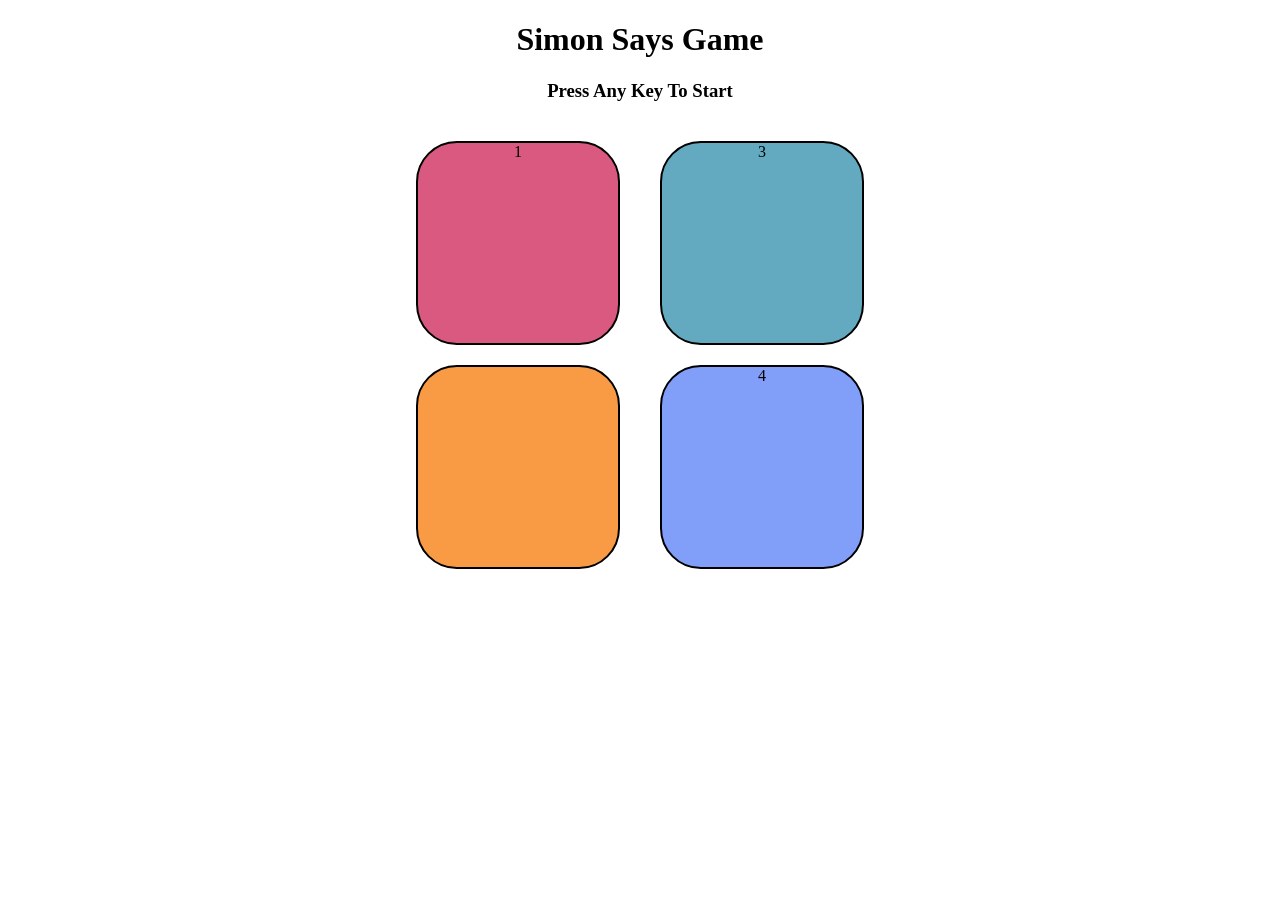
<file: index.html>
<!DOCTYPE html>
<html lang="en">
<head>
    <meta charset="UTF-8">
    <meta name="viewport" content="width=device-width, initial-scale=1.0">
    <link rel="stylesheet" href="style.css">
    <title>Simon Says Game</title>
</head>
<body>
    <h1>Simon Says Game</h1>
    <h3>Press Any Key To Start</h3>

    <div class="btn-container">
        <div class="top-boxes">
            <div class="btn red" type="button" id="red">1</div>
            <div class="btn yellow" type="button" id="yellow"></div>
        </div>
        <div class="btm-boxes">
            <div class="btn green" type="button" id="green">3</div>
            <div class="btn purple" type="button" id="purple">4</div>
        </div>
    </div>
    <script src="script.js"></script>
</body>
</html>
</file>
<file: style.css>
body {
    text-align: center;
    background-image: url(https://t3.ftcdn.net/jpg/08/09/59/04/240_F_809590432_8rZqGOmF28QAhFnN6c2kN1DUmEweSFhx.jpg);
    background-size: cover;

}
.btn {
    height: 200px;
    width: 200px;
    border-radius: 20%;
    border: 2px solid black;
    margin: 20px;
}

.btn-container {
    display: flex;
    justify-content: center;
}

.red {
    background-color: #d95980;
}

.green {
    background-color: #63aac0;
}

.yellow {
    background-color: #f99b45;
}

.purple {
    background-color: #819ff9;
}

.flash {
    background-color: rgb(233, 227, 227);
}
.userFlash {
    background-color: green;
}
</file>
<file: Simon.css>
body {
    text-align: center;
    background-image: url(https://t3.ftcdn.net/jpg/08/09/59/04/240_F_809590432_8rZqGOmF28QAhFnN6c2kN1DUmEweSFhx.jpg);
    background-size: cover;

}
.btn {
    height: 200px;
    width: 200px;
    border-radius: 20%;
    border: 2px solid black;
    margin: 20px;
}

.btn-container {
    display: flex;
    justify-content: center;
}

.red {
    background-color: #d95980;
}

.green {
    background-color: #63aac0;
}

.yellow {
    background-color: #f99b45;
}

.purple {
    background-color: #819ff9;
}

.flash {
    background-color: rgb(233, 227, 227);
}
.userFlash {
    background-color: green;
}
</file>
